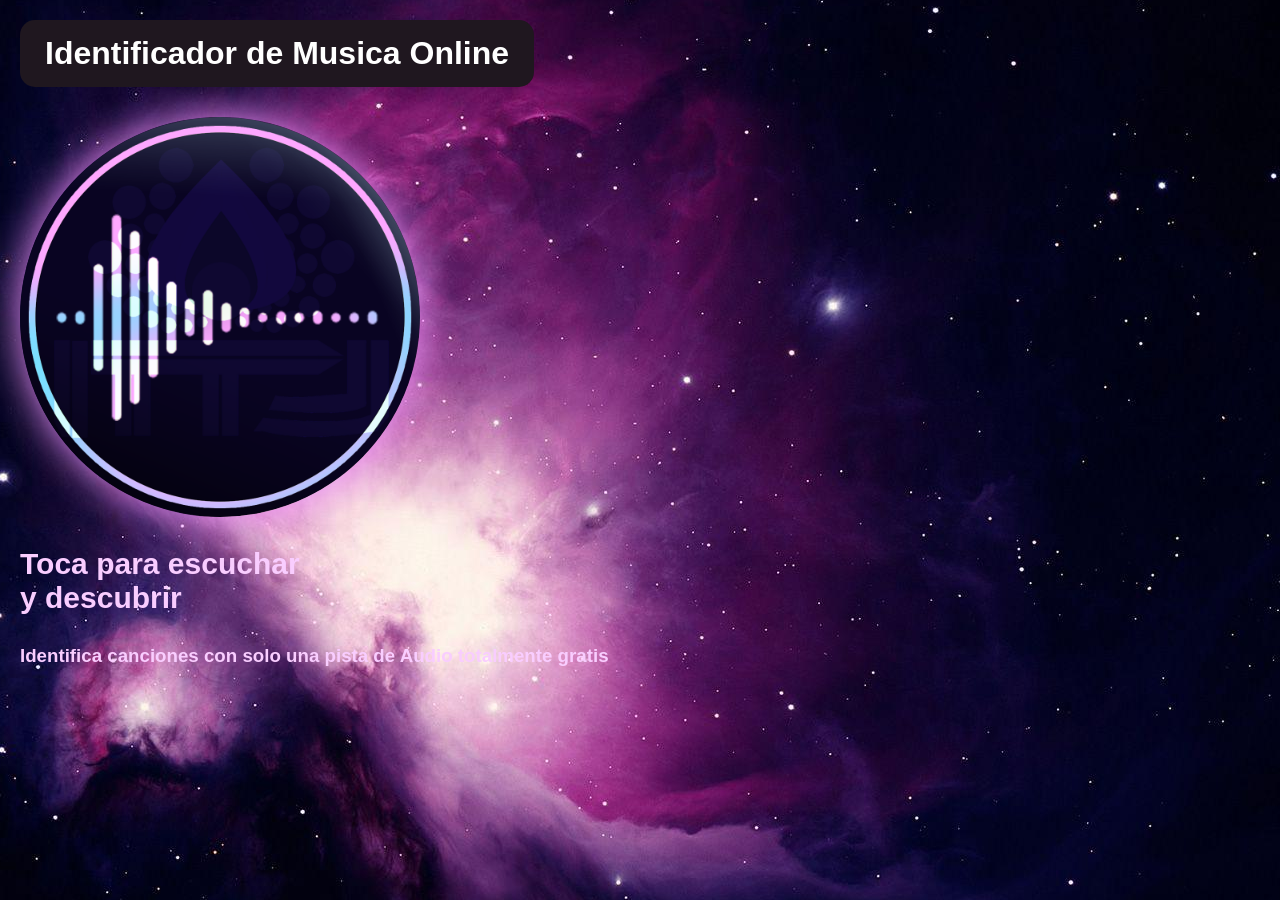
<file: index.html>
<!DOCTYPE html>
<html>
    <head>
        <meta charset="UTF-8">
        <title>Identificador de Música</title>
        <link rel="stylesheet" href="style.css">
    </head>
  
    <body>
        <h1> Identificador de Musica Online </h1>
        
        <div class="boton">
            <img src="images/puchale.png" width="400">
        </div>

        <h2> Toca para escuchar <br> y descubrir </h2>
        
        <h3> Identifica canciones con solo una pista de Audio totalmente gratis </h3>

    </body> </html>
</file>
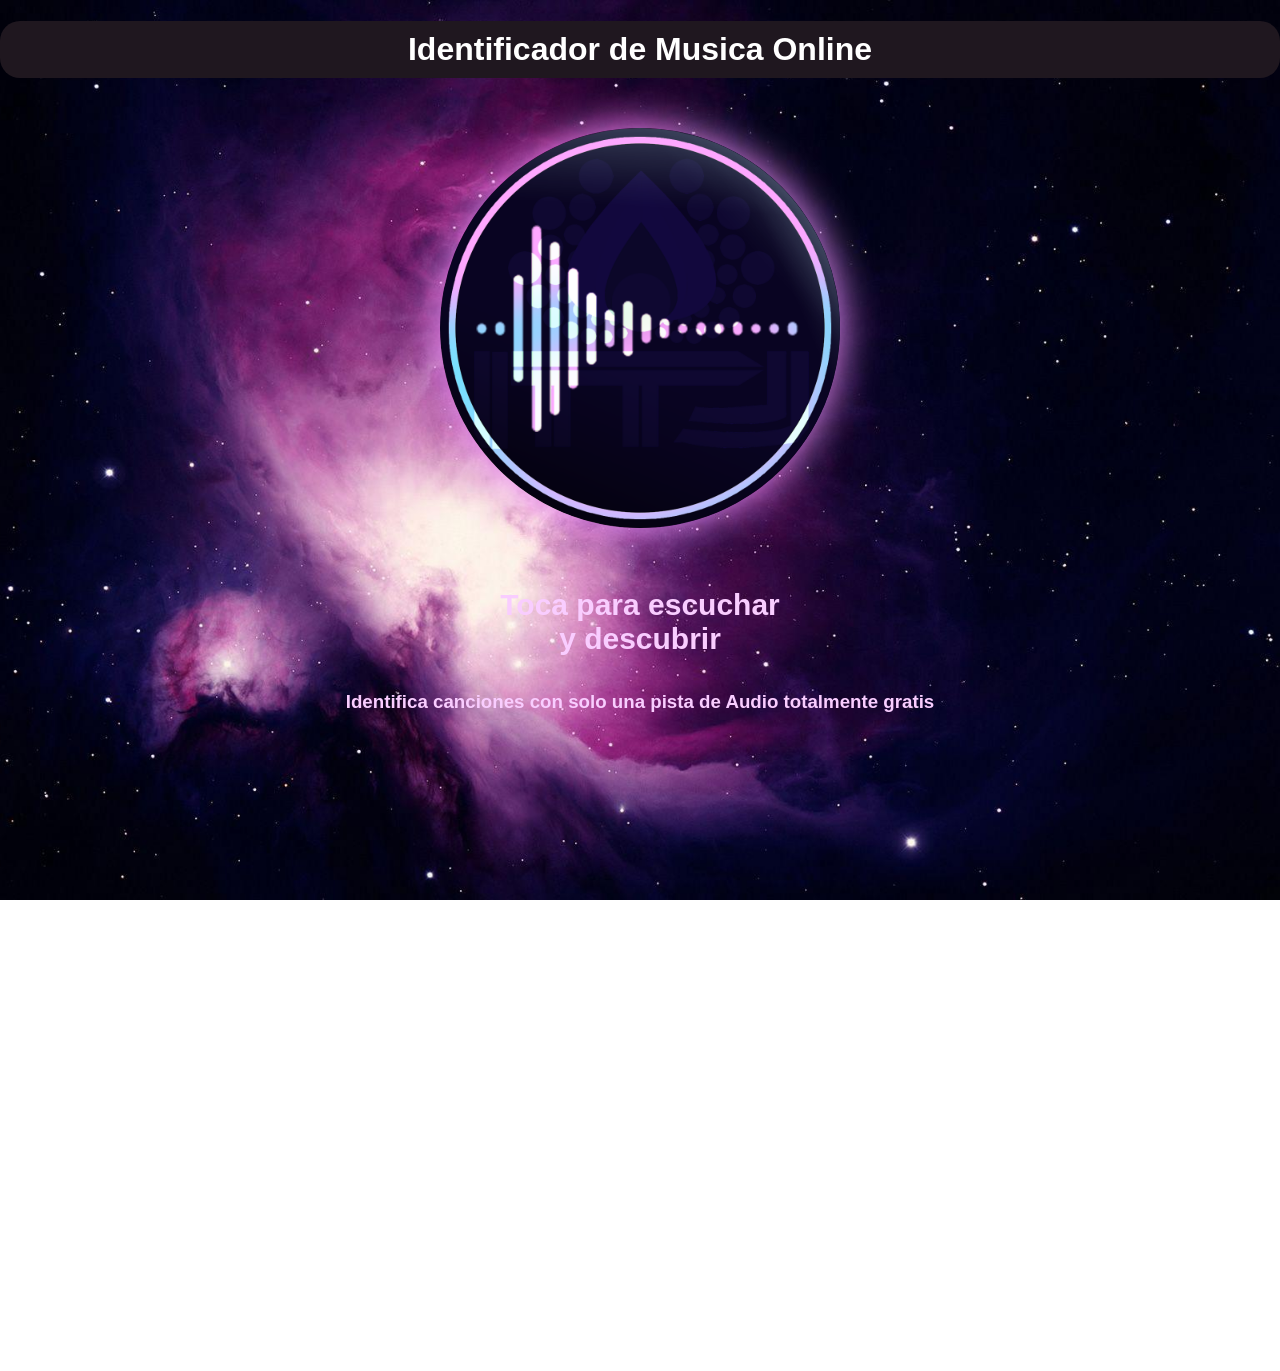
<file: Pagina web 2.0/index.html>
<!DOCTYPE html>
<html lang="es">
<head>
    <meta charset="UTF-8">
    <meta name="viewport" content="width=device-width, initial-scale=1.0">
    <title>Identificador de Música Online</title>
    <link rel="stylesheet" href="style.css">
</head>
<body>

    <h1 class="titulo-fijo">Identificador de Musica Online</h1>

    <div class="contenedor-principal">
        <div class="boton" id="btnMicrofono">
            <img src="images/puchale.png" alt="Botón de escucha">
        </div>
    </div>

    <div class="textos-inferiores">
        <h2>Toca para escuchar <br> y descubrir</h2>
        <h3>Identifica canciones con solo una pista de Audio totalmente gratis</h3>
    </div>

    <script src="script.js"></script>
</body>
</html>
    </script>
</body>
</html>
</file>
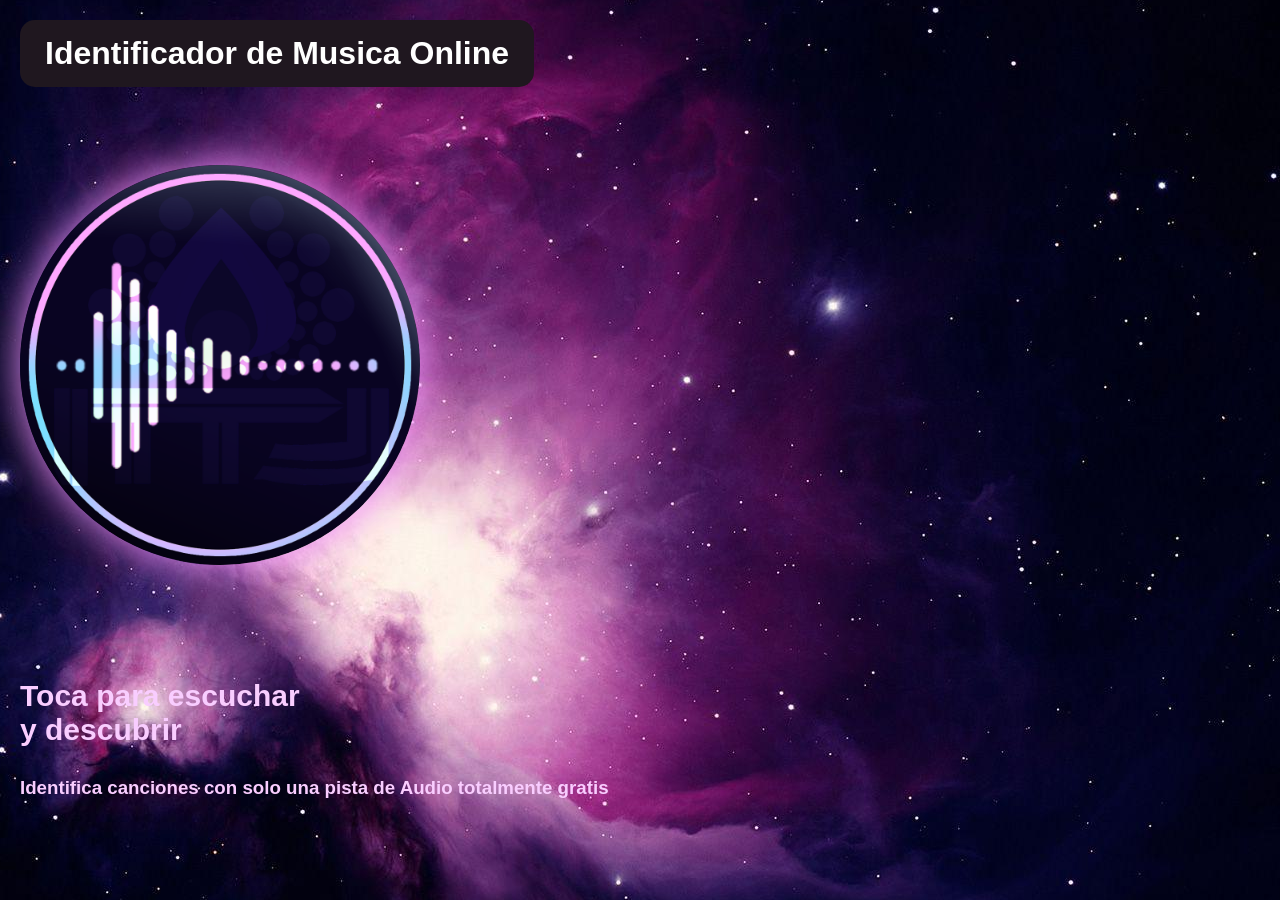
<file: web.html>
<html>
    <head>
       <link rel="stylesheet" href="style.css">
    </head>
  
    <body>
        

    </body>
    <h1> Identificador de Musica Online </h1>
    
    <br>
   
    <center><div class="boton">
        <img src="images/puchale.png" width="400px">
    </div></center>
    <br> <br> <br> 
    <h2> Toca para escuchar <br> y descubrir </h2>
    <h3> Identifica canciones con solo una pista de Audio totalmente gratis </h3>
</html>
</file>
<file: style.css>
body {
    text-align: left; /* Cambiamos el alineado del texto a la izquierda */
    font-family: Arial, sans-serif;
    background-image: url(./images/galaxia.jpg);
    background-repeat: no-repeat;
    background-position: center;
    background-attachment: fixed;
    min-height: 100vh;
    margin: 0;
    padding: 20px; /* Agregamos un colchón para que nada pegue al borde */
    box-sizing: border-box;

    display: flex;
    flex-direction: column; 
    /* CAMBIO CLAVE: Alinea todo al inicio (izquierda) */
    align-items: flex-start; 
    justify-content: flex-start; 
    gap: 30px; 
}

h1 {
    color: #ffffff;
    background-color: rgb(31, 23, 31);
    border-radius: 15px;
    padding: 15px 25px;
    position: sticky;
    top: 10px;
    z-index: 10;
    margin: 0;
}

h2, h3 {
    color: #f9cdff;
    margin: 0;
    max-width: 90%;
    text-align: left; /* Asegura que el texto largo empiece a la izquierda */
}

h2 {
    font-size: 30px;
    /* Ya no necesita align-self porque hereda el flex-start del body */
}

.boton {
    display: flex;
    justify-content: center;
    align-items: center;
    width: 400px;
    height: 400px;
    border-radius: 50%;
    overflow: hidden;
    box-shadow: 0 0 40px #f293ff;
    animation: glow-border 1.5s infinite alternate;
    /* Mantenemos el tamaño fijo para que no pierda la forma circular */
}

@keyframes glow-border {
    from { box-shadow: 0 0 20px #f293ff; }
    to { box-shadow: 0 0 60px #f293ff; }
}
</file>
<file: Pagina web 2.0/style.css>
body {
    margin: 0;
    padding: 0;
    text-align: center;
    font-family: 'Arial', sans-serif;
    background-image: url('./images/galaxia.jpg');
    background-size: cover;
    background-position: center;
    background-attachment: fixed;
    background-repeat: no-repeat;
    color: white;
    min-height: 150vh; /* Permite hacer un poco de scroll */
}

h1 {
    color: #ffffff;
    background-color: rgb(31, 23, 31);
    border-radius: 20px;
    padding: 10px;
    position: sticky;
}


.contenedor-principal {
    display: flex;
    justify-content: center;
    align-items: center;
    margin: 50px 0;
}

.boton {
    width: 400px;
    height: 400px;
    border-radius: 50%;
    overflow: hidden;
    display: flex;
    justify-content: center;
    align-items: center;
    cursor: pointer;
    box-shadow: 0 0 40px #f293ff;
    animation: glow-border 1.5s infinite alternate;
    transition: transform 0.2s ease;
}

.boton img {
    width: 100%;
    height: auto;
}

.boton:active {
    transform: scale(0.95); /* Efecto cuando haga el click */
}

@keyframes glow-border {
    from {
        box-shadow: 0 0 20px #f293ff, 0 0 10px #8afffd;
    }
    to {
        box-shadow: 0 0 60px #f293ff, 0 0 30px #8afffd;
    }
}

h3 {
    color: #f9cdff;
    padding 50px;
}

h2 {
    color:#f9cdff;
    padding: 10px;
    font-size: 30px;
}

<head>
<meta charset="UTF-8">
<meta name="viewport" content="width=device-width, initial-scale=1.0">

<title>Mi Página</title>

<!-- estilos generales -->
<link rel="stylesheet" href="main.css">

<!-- celulares -->
<link rel="stylesheet" href="mobile.css" media="screen and (max-width:599px)">

<!-- tablets -->
<link rel="stylesheet" href="tablet.css" media="screen and (min-width:600px)">

<!-- computadoras -->
<link rel="stylesheet" href="desktop.css" media="screen and (min-width:1024px)">

</head>
</file>
